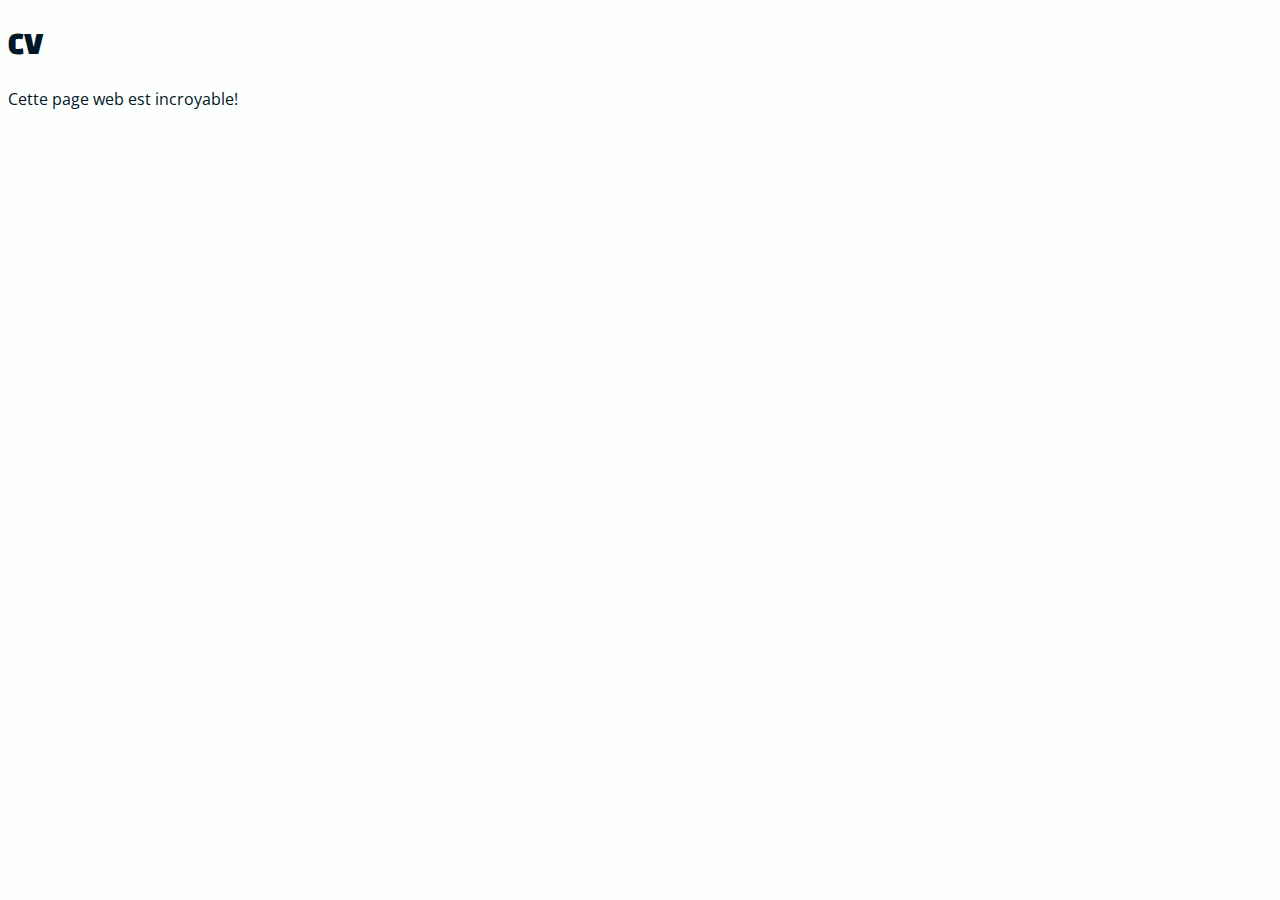
<file: index.html>
<!DOCTYPE html>
<html lang="fr">
<head>
    <!-- Encodage des caractères de la page -->
    <meta charset="utf-8">
    <!-- Ajuste la taille de la page aux différents appareils : pc, mobiles, tablettes -->
    <meta name="viewport" content="width=device-width, initial-scale=1, shrink-to-fit=no">
    <!-- Titre de la page. Visible dans l'onglet du navigateur -->
    <title>Loris Guélat | Graphiste</title>
    <!-- Auteur -->
    <meta name="author" content="Loris Guélat">
    <!-- Icône de base du site : FAVICON -->
    <link rel="icon" type="image/x-icon" href="favicon.ico">
    <link rel="stylesheet" href="css/main.css">
</head>
<body>
    <!-- Titre principal (unique) de la page -->
	<h1>CV</h1>
    <!-- Un paragraphe -->
    <p>Cette page web est incroyable!</p>
</body>
</html>
</file>
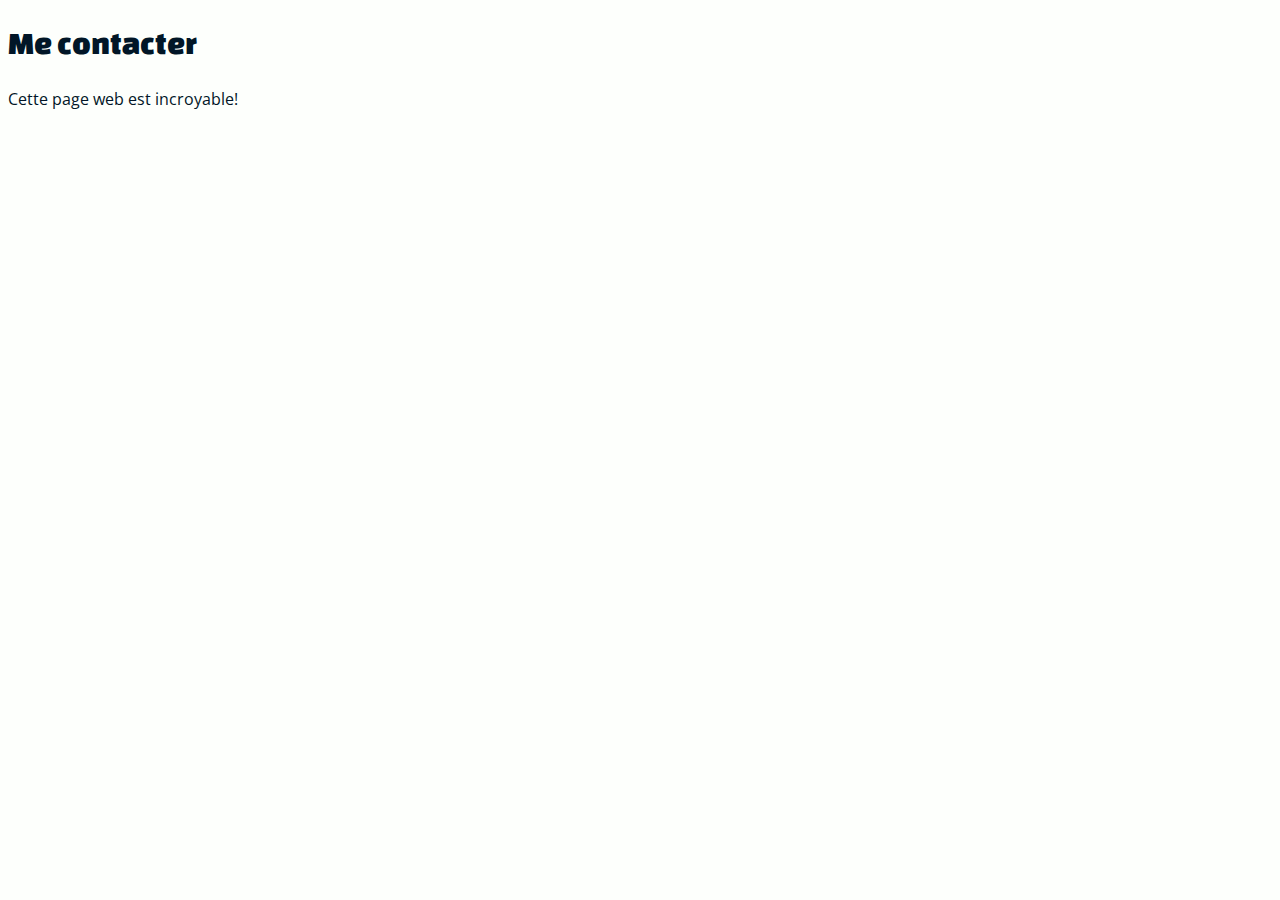
<file: contact.html>
<!DOCTYPE html>
<html lang="fr">
<head>
    <!-- Encodage des caractères de la page -->
    <meta charset="utf-8">
    <!-- Ajuste la taille de la page aux différents appareils : pc, mobiles, tablettes -->
    <meta name="viewport" content="width=device-width, initial-scale=1, shrink-to-fit=no">
    <!-- Titre de la page. Visible dans l'onglet du navigateur -->
    <title>Me contacter | Loris Guélat</title>
    <!-- Auteur -->
    <meta name="author" content="Loris Guélat">
    <!-- Icône de base du site : FAVICON -->
    <link rel="icon" type="image/x-icon" href="favicon.ico">
    <link rel="stylesheet" href="css/main.css">
</head>
<body>
    <!-- Titre principal (unique) de la page -->
	<h1>Me contacter</h1>
    <!-- Un paragraphe -->
    <p>Cette page web est incroyable!</p>
</body>
</html>
</file>
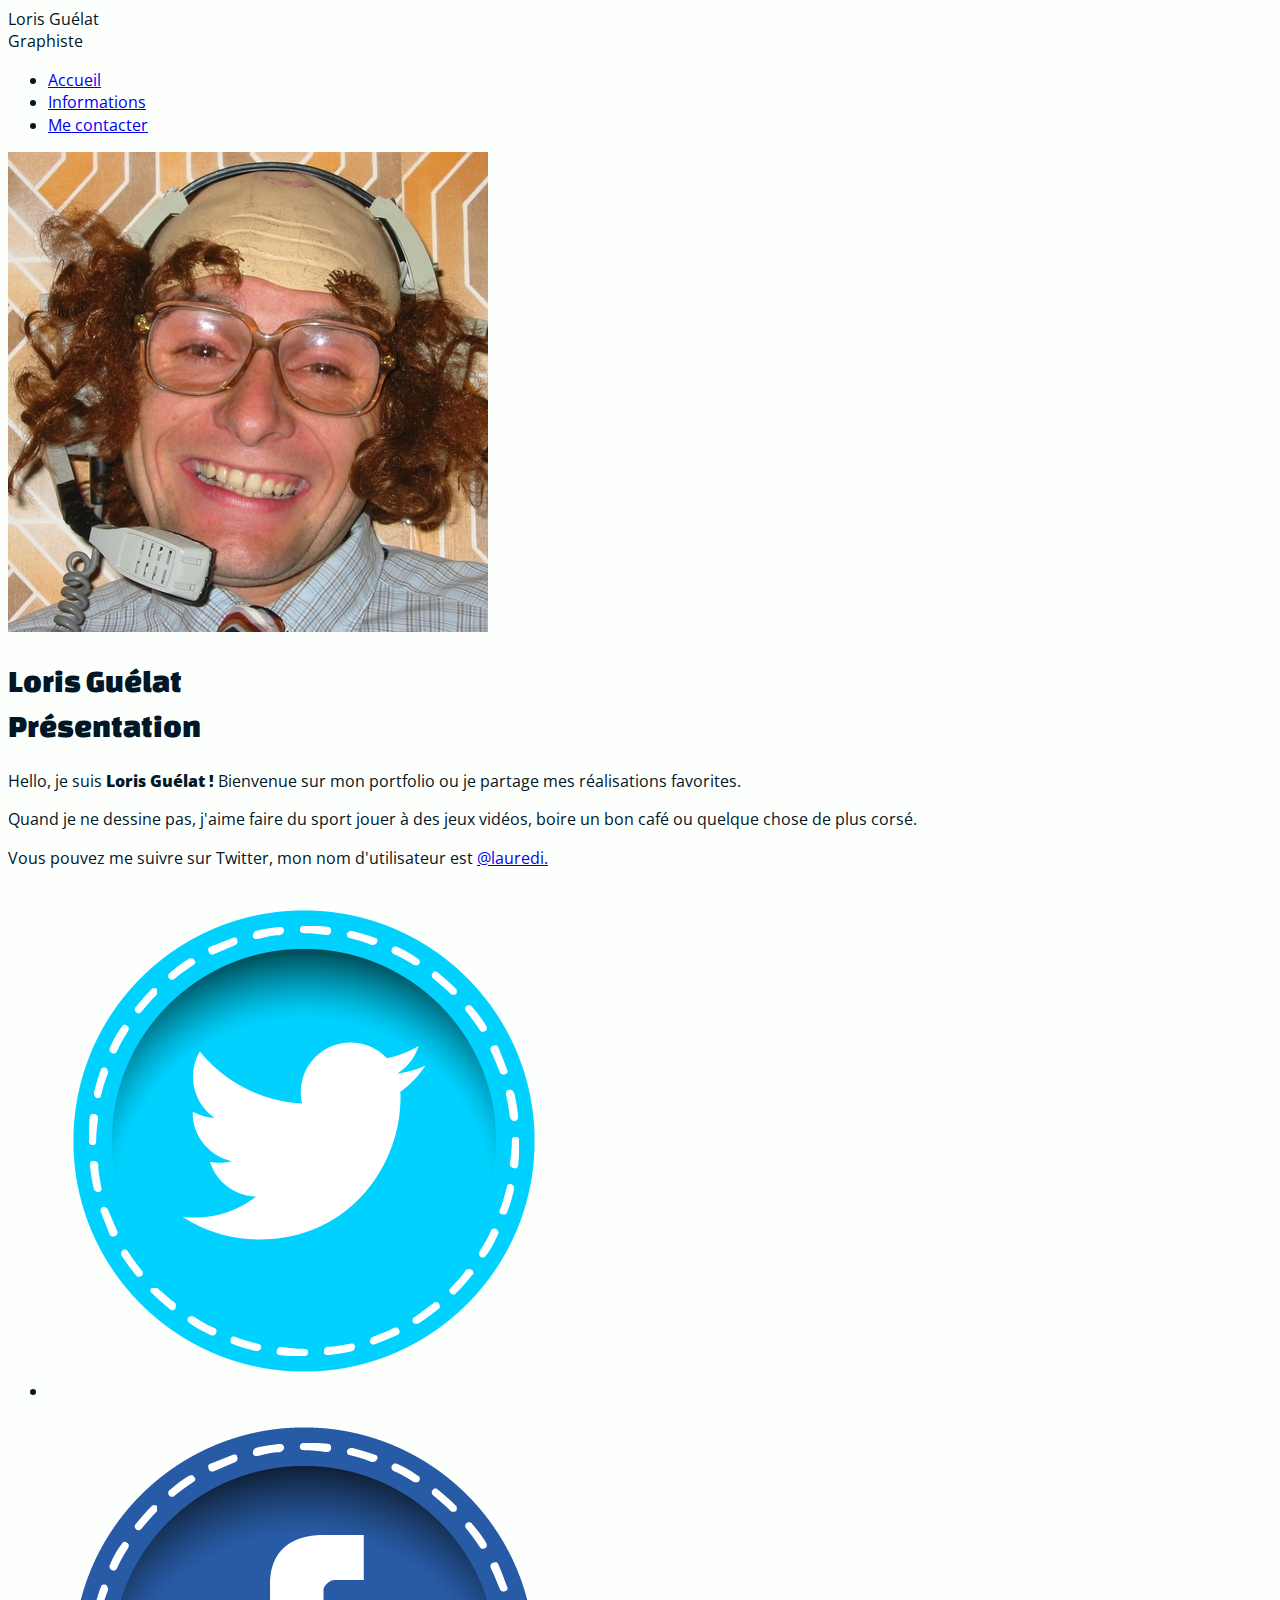
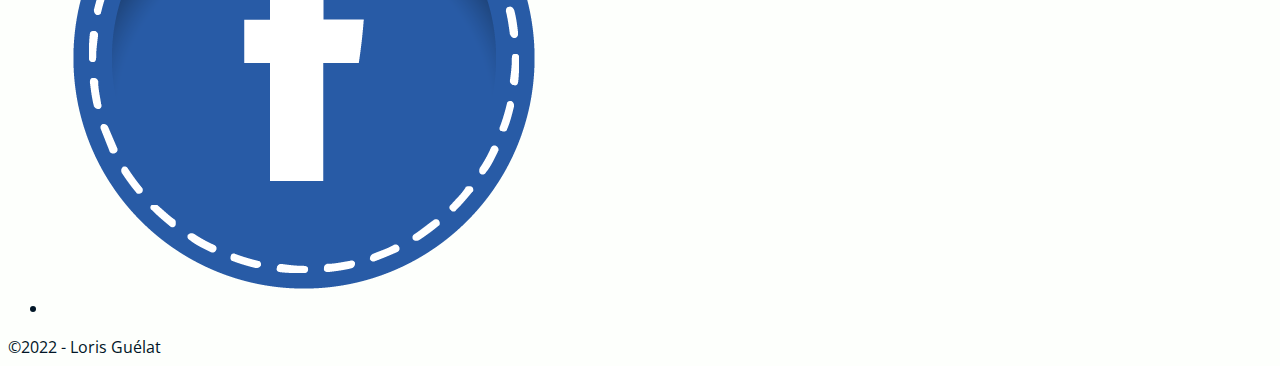
<file: informations.html>
<!DOCTYPE html>
<html lang="fr">
<head>
    <!-- Encodage des caractères de la page -->
    <meta charset="utf-8">
    <!-- Ajuste la taille de la page aux différents appareils : pc, mobiles, tablettes -->
    <meta name="viewport" content="width=device-width, initial-scale=1, shrink-to-fit=no">
    <!-- Titre de la page. Visible dans l'onglet du navigateur -->
    <title>Informations | Loris Guélat</title>
    <!-- Auteur -->
    <meta name="author" content="Loris Guélat">
    <!-- Icône de base du site : FAVICON -->
    <link rel="icon" type="image/x-icon" href="favicon.ico">
    <link rel="stylesheet" href="css/main.css">
</head>
<body>
    <header>
        <div class="logo">
        <div class="nom">Loris Guélat</div>
        <div class="metier">Graphiste</div>
        </div>
        <nav>
            <ul>
                <li><a href="index.html">Accueil</a></li>
                <li><a href="informations.html">Informations</a></li>
                <li><a href="contact.html">Me contacter</a></li>
            </ul>
        </nav>
    </header>
    <main>
        <img src="img/michel-ingenieur-informaticien.jpg" alt="Belle photo de Loris">

        <h1>Loris Guélat<br>Présentation</h1>

        <p>Hello, je suis <strong>Loris Guélat !</strong>
            Bienvenue sur mon portfolio ou je partage mes réalisations favorites.</p>

        <p>Quand je ne dessine pas, j'aime faire du sport
        jouer à des jeux vidéos, boire un bon café ou quelque chose de plus corsé.</p>

        <p>Vous pouvez me suivre sur Twitter, mon nom d'utilisateur est <a href="https://twitter.com/lauredi">
            @lauredi.</a> </p>

    </main>
    <footer>
        <nav>
            <ul>
                <li>
                    <a href="https://twitter.com/lauredi">
                        <img src="img/twitter-badge.png" alt="">
                    </a>
                </li>
                <li>
                    <a href="https://www.facebook.com/laure.dinateur">
                        <img src="img/facebook-badge.png" alt="">
                    </a>
                </li>
            </ul>
        </nav>
        <div>&copy;2022 - Loris Guélat</div>
    </footer>

</body>
</html>
</file>
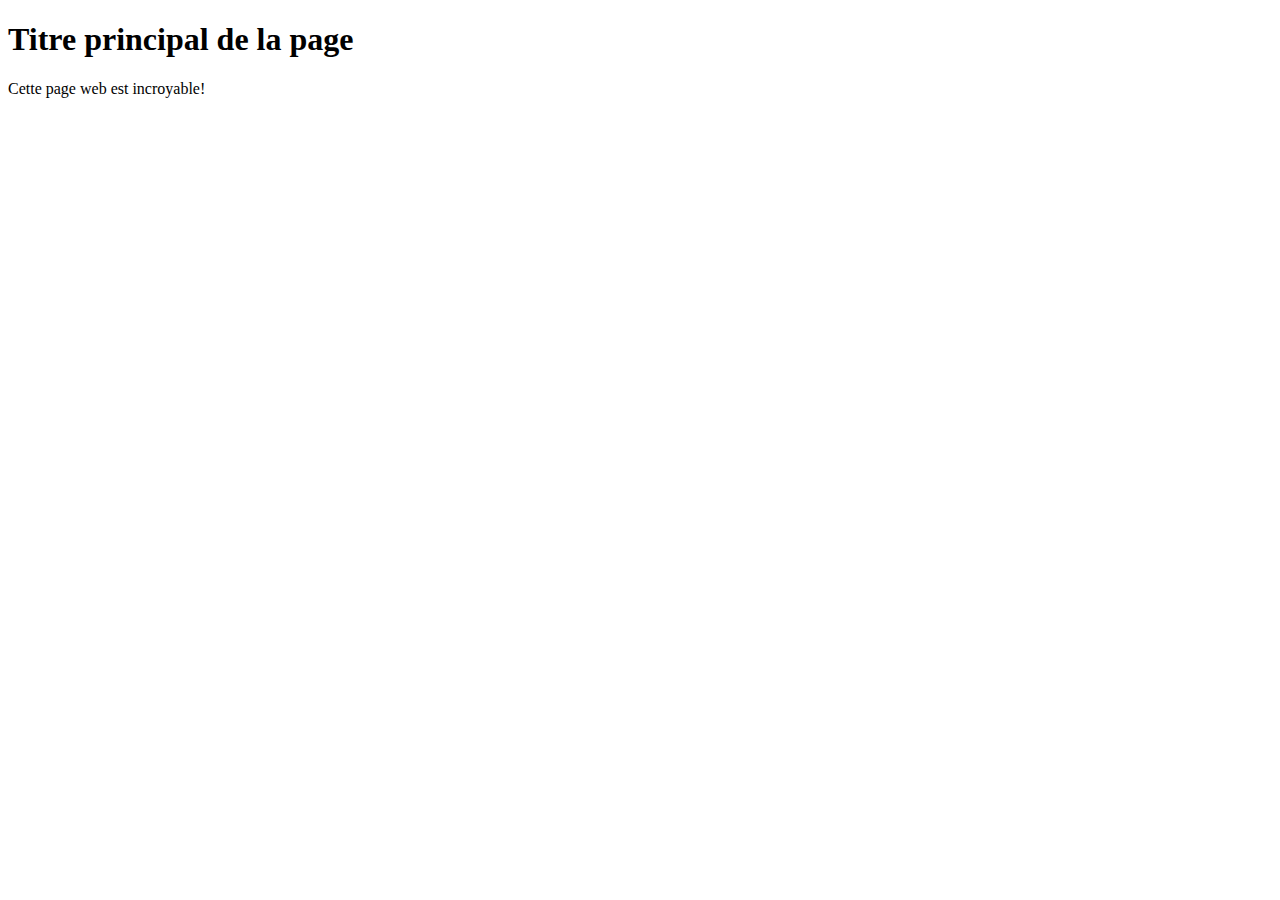
<file: _sources/base.html>
<!DOCTYPE html>
<html lang="fr">
<head>
    <!-- Encodage des caractères de la page -->
    <meta charset="utf-8">
    <!-- Ajuste la taille de la page aux différents appareils : pc, mobiles, tablettes -->
    <meta name="viewport" content="width=device-width, initial-scale=1, shrink-to-fit=no">
    <!-- Titre de la page. Visible dans l'onglet du navigateur -->
    <title>Titre de la page | nom du site</title>
    <!-- Auteur -->
    <meta name="author" content="Steve Fallet">
    <!-- Icône de base du site : FAVICON -->
    <link rel="icon" type="image/x-icon" href="favicon.ico">
</head>
<body>
    <!-- Titre principal (unique) de la page -->
	<h1>Titre principal de la page</h1>
    <!-- Un paragraphe -->
    <p>Cette page web est incroyable!</p>
</body>
</html>
</file>
<file: css/main.css>
/* open-sans-regular - latin */
@font-face {
    font-family: 'Open Sans';
    font-style: normal;
    font-weight: 400;
    src: url('../fonts/open-sans-v28-latin-regular.eot'); /* IE9 Compat Modes */
    src: local(''),
    url('../fonts/open-sans-v28-latin-regular.eot?#iefix') format('embedded-opentype'), /* IE6-IE8 */
    url('../fonts/open-sans-v28-latin-regular.woff2') format('woff2'), /* Super Modern Browsers */
    url('../fonts/open-sans-v28-latin-regular.woff') format('woff'), /* Modern Browsers */
    url('../fonts/open-sans-v28-latin-regular.ttf') format('truetype'), /* Safari, Android, iOS */
    url('../fonts/open-sans-v28-latin-regular.svg#OpenSans') format('svg'); /* Legacy iOS */
}
/* open-sans-800 - latin */
@font-face {
    font-family: 'Open Sans';
    font-style: normal;
    font-weight: 800;
    src: url('../fonts/open-sans-v28-latin-800.eot'); /* IE9 Compat Modes */
    src: local(''),
    url('../fonts/open-sans-v28-latin-800.eot?#iefix') format('embedded-opentype'), /* IE6-IE8 */
    url('../fonts/open-sans-v28-latin-800.woff2') format('woff2'), /* Super Modern Browsers */
    url('../fonts/open-sans-v28-latin-800.woff') format('woff'), /* Modern Browsers */
    url('../fonts/open-sans-v28-latin-800.ttf') format('truetype'), /* Safari, Android, iOS */
    url('../fonts/open-sans-v28-latin-800.svg#OpenSans') format('svg'); /* Legacy iOS */
}
/* open-sans-italic - latin */
@font-face {
    font-family: 'Open Sans';
    font-style: italic;
    font-weight: 400;
    src: url('../fonts/open-sans-v28-latin-italic.eot'); /* IE9 Compat Modes */
    src: local(''),
    url('../fonts/open-sans-v28-latin-italic.eot?#iefix') format('embedded-opentype'), /* IE6-IE8 */
    url('../fonts/open-sans-v28-latin-italic.woff2') format('woff2'), /* Super Modern Browsers */
    url('../fonts/open-sans-v28-latin-italic.woff') format('woff'), /* Modern Browsers */
    url('../fonts/open-sans-v28-latin-italic.ttf') format('truetype'), /* Safari, Android, iOS */
    url('../fonts/open-sans-v28-latin-italic.svg#OpenSans') format('svg'); /* Legacy iOS */
}

/* changa-one-regular - latin */
@font-face {
    font-family: 'Changa One';
    font-style: normal;
    font-weight: 400;
    src: url('../fonts/changa-one-v16-latin-regular.eot'); /* IE9 Compat Modes */
    src: local(''),
    url('../fonts/changa-one-v16-latin-regular.eot?#iefix') format('embedded-opentype'), /* IE6-IE8 */
    url('../fonts/changa-one-v16-latin-regular.woff2') format('woff2'), /* Super Modern Browsers */
    url('../fonts/changa-one-v16-latin-regular.woff') format('woff'), /* Modern Browsers */
    url('../fonts/changa-one-v16-latin-regular.ttf') format('truetype'), /* Safari, Android, iOS */
    url('../fonts/changa-one-v16-latin-regular.svg#ChangaOne') format('svg'); /* Legacy iOS */
}

body {
    font-family: 'Open Sans', sans-serif;
    font-weight: 400;
    background-color: #fdfffc;
    color: #011627;
    font-size: 100%;
    line-height: 1.4;
}

h1, h2, h3 {
    font-weight: 400;
    font-family: 'Changa One', cursive;
}
</file>
